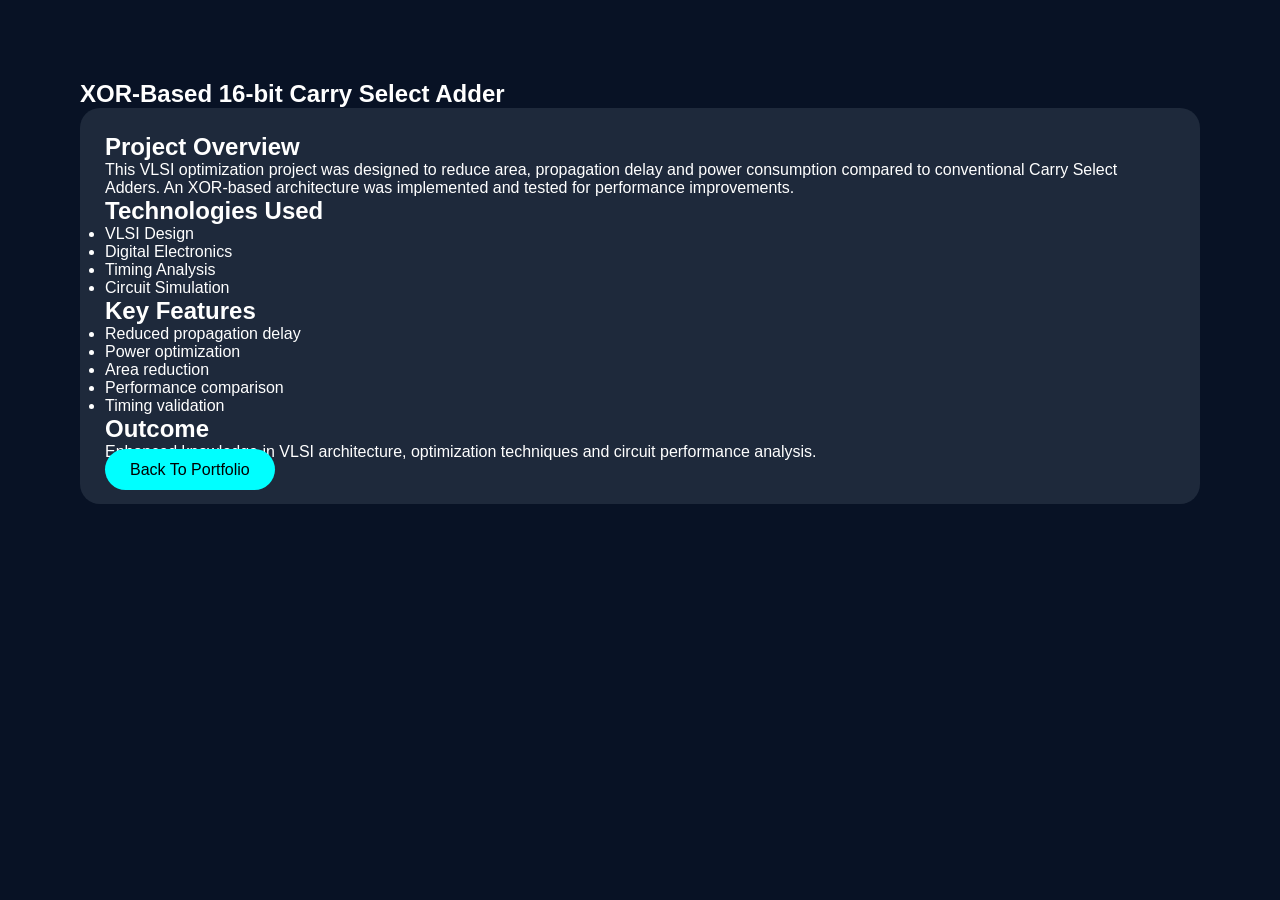
<file: carry-adder.html>
<!DOCTYPE html>
<html lang="en">

<head>

<meta charset="UTF-8">
<meta name="viewport" content="width=device-width, initial-scale=1">

<title>16-bit Carry Select Adder</title>

<link rel="stylesheet" href="style.css">

</head>

<body>

<section>

<h1>XOR-Based 16-bit Carry Select Adder</h1>

<div class="card">

<h2>Project Overview</h2>

<p>

This VLSI optimization project was designed to
reduce area, propagation delay and power consumption
compared to conventional Carry Select Adders.

An XOR-based architecture was implemented and tested
for performance improvements.

</p>

<h2>Technologies Used</h2>

<ul>

<li>VLSI Design</li>

<li>Digital Electronics</li>

<li>Timing Analysis</li>

<li>Circuit Simulation</li>

</ul>

<h2>Key Features</h2>

<ul>

<li>Reduced propagation delay</li>

<li>Power optimization</li>

<li>Area reduction</li>

<li>Performance comparison</li>

<li>Timing validation</li>

</ul>

<h2>Outcome</h2>

<p>

Enhanced knowledge in VLSI architecture,
optimization techniques and circuit performance analysis.

</p>

<a href="index.html" class="btn">

Back To Portfolio

</a>

</div>

</section>

</body>

</html>
</file>
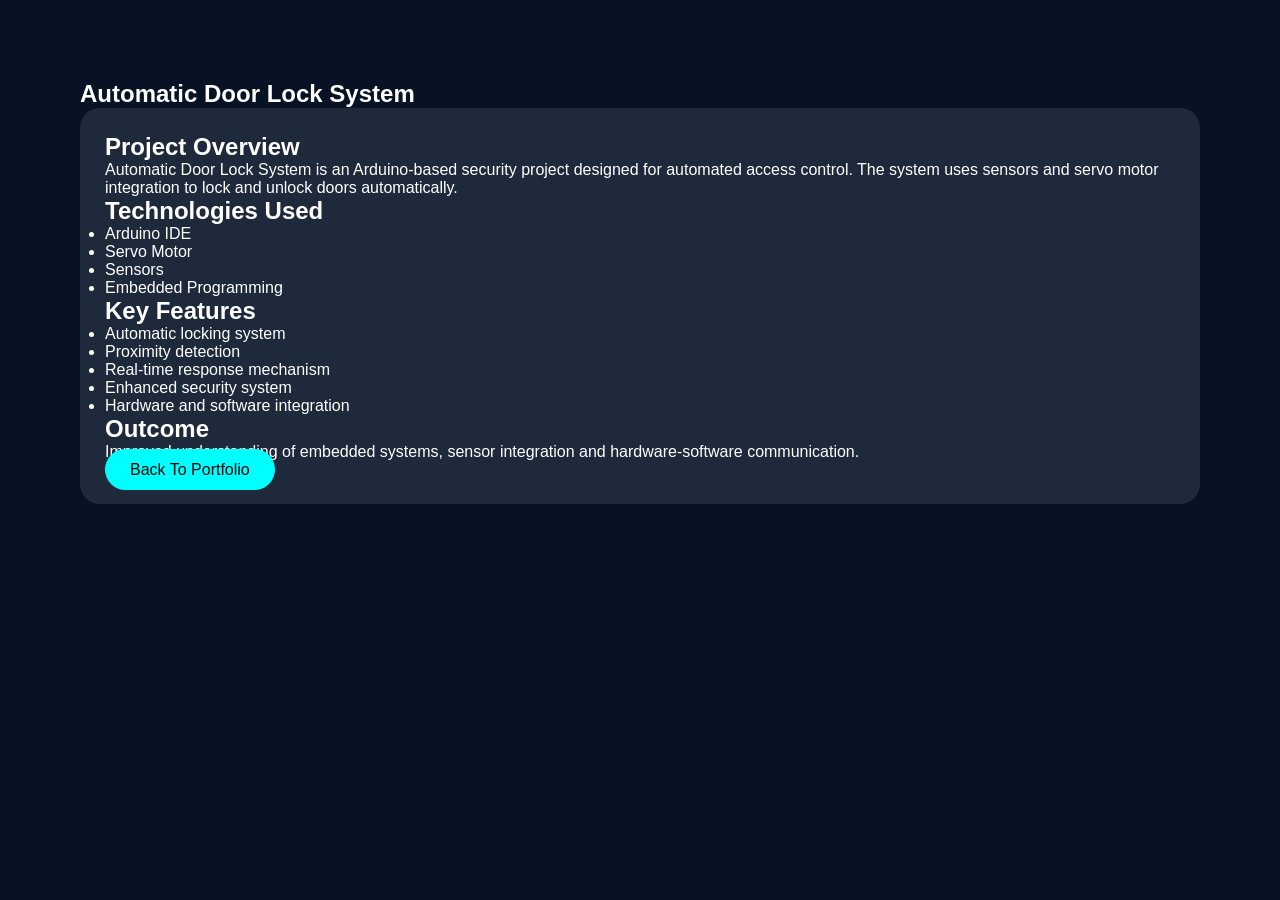
<file: door-lock.html>
<!DOCTYPE html>
<html lang="en">

<head>

<meta charset="UTF-8">
<meta name="viewport" content="width=device-width, initial-scale=1">

<title>Automatic Door Lock</title>

<link rel="stylesheet" href="style.css">

</head>

<body>

<section>

<h1>Automatic Door Lock System</h1>

<div class="card">

<h2>Project Overview</h2>

<p>

Automatic Door Lock System is an Arduino-based
security project designed for automated access control.

The system uses sensors and servo motor integration
to lock and unlock doors automatically.

</p>

<h2>Technologies Used</h2>

<ul>

<li>Arduino IDE</li>

<li>Servo Motor</li>

<li>Sensors</li>

<li>Embedded Programming</li>

</ul>

<h2>Key Features</h2>

<ul>

<li>Automatic locking system</li>

<li>Proximity detection</li>

<li>Real-time response mechanism</li>

<li>Enhanced security system</li>

<li>Hardware and software integration</li>

</ul>

<h2>Outcome</h2>

<p>

Improved understanding of embedded systems,
sensor integration and hardware-software communication.

</p>

<a href="index.html" class="btn">

Back To Portfolio

</a>

</div>

</section>

</body>

</html>
</file>
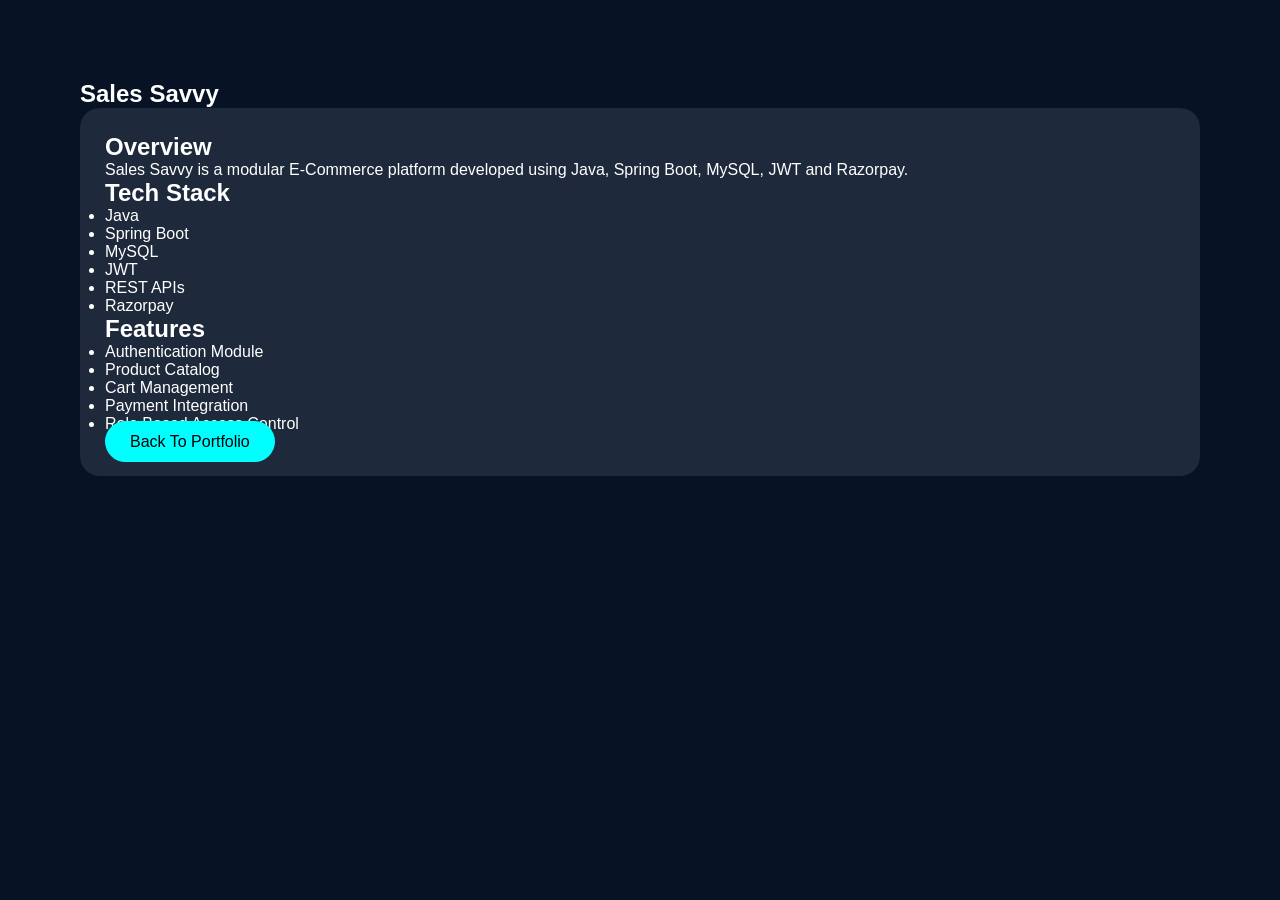
<file: sales-savvy.html>
<!DOCTYPE html>
<html>

<head>

<title>Sales Savvy</title>

<link rel="stylesheet"
href="style.css">

</head>

<body>

<section>

<h1>Sales Savvy</h1>

<div class="card">

<h2>Overview</h2>

<p>

Sales Savvy is a modular E-Commerce platform developed
using Java, Spring Boot, MySQL, JWT and Razorpay.

</p>

<h2>Tech Stack</h2>

<ul>

<li>Java</li>
<li>Spring Boot</li>
<li>MySQL</li>
<li>JWT</li>
<li>REST APIs</li>
<li>Razorpay</li>

</ul>


<h2>Features</h2>

<ul>

<li>Authentication Module</li>
<li>Product Catalog</li>
<li>Cart Management</li>
<li>Payment Integration</li>
<li>Role Based Access Control</li>

</ul>

<a href="index.html"
class="btn">

Back To Portfolio

</a>

</div>

</section>

</body>

</html>
</file>
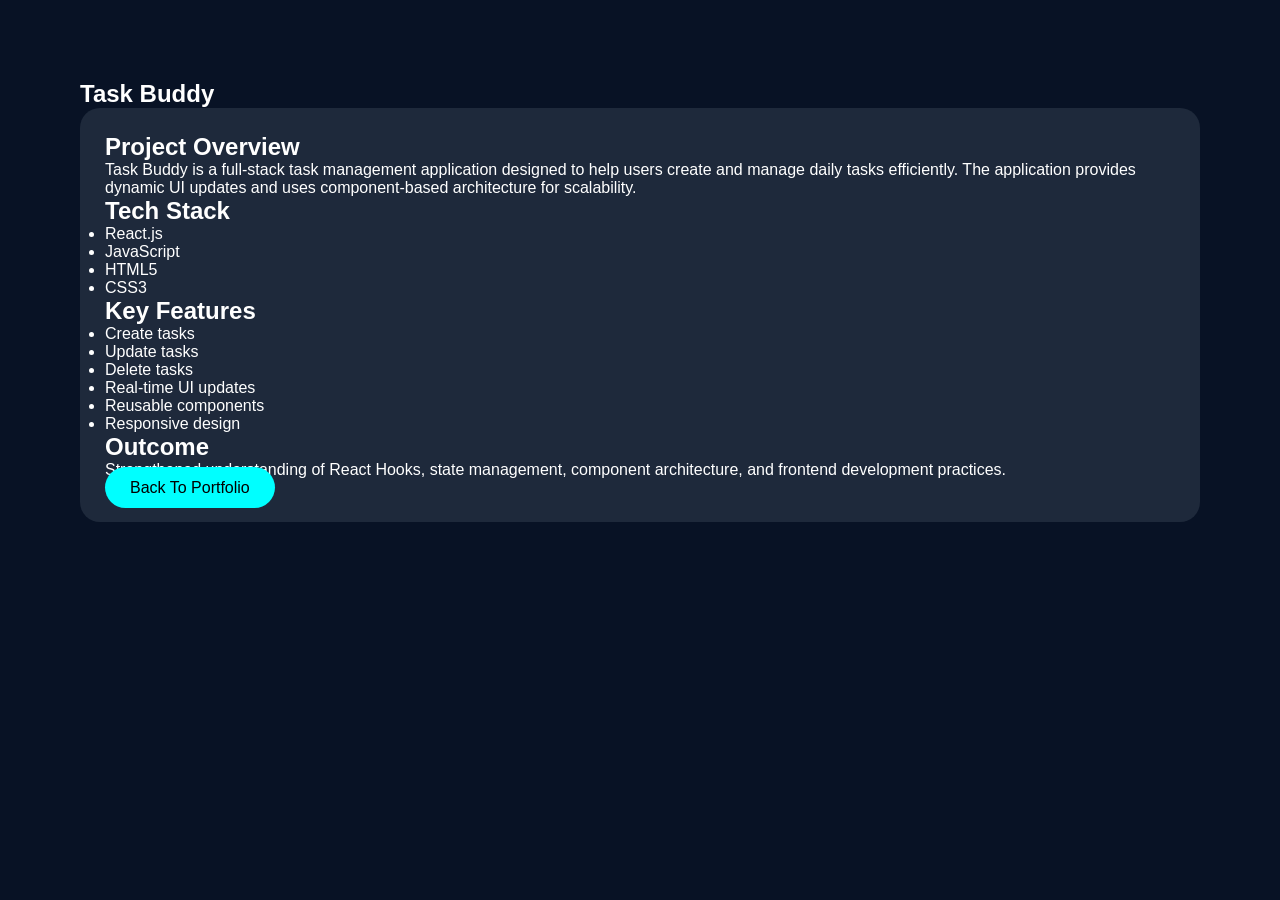
<file: task-buddy.html>
<!DOCTYPE html>
<html lang="en">

<head>

<meta charset="UTF-8">
<meta name="viewport" content="width=device-width, initial-scale=1">

<title>Task Buddy</title>

<link rel="stylesheet" href="style.css">

</head>

<body>

<section>

<h1>Task Buddy</h1>

<div class="card">

<h2>Project Overview</h2>

<p>

Task Buddy is a full-stack task management application
designed to help users create and manage daily tasks efficiently.

The application provides dynamic UI updates and uses
component-based architecture for scalability.

</p>

<h2>Tech Stack</h2>

<ul>

<li>React.js</li>
<li>JavaScript</li>
<li>HTML5</li>
<li>CSS3</li>

</ul>

<h2>Key Features</h2>

<ul>

<li>Create tasks</li>

<li>Update tasks</li>

<li>Delete tasks</li>

<li>Real-time UI updates</li>

<li>Reusable components</li>

<li>Responsive design</li>

</ul>

<h2>Outcome</h2>

<p>

Strengthened understanding of React Hooks,
state management, component architecture,
and frontend development practices.

</p>

<a href="index.html" class="btn">

Back To Portfolio

</a>

</div>

</section>

</body>

</html>
</file>
<file: style.css>
*{
margin:0;
padding:0;
box-sizing:border-box;
font-family:Arial;
scroll-behavior:smooth;
}

body{
background:#081225;
color:white;
}

header{
position:fixed;
width:100%;
padding:20px;
background:#111827;
}

nav{
display:flex;
justify-content:space-between;
}

nav ul{
display:flex;
list-style:none;
gap:20px;
}

nav a{
color:white;
text-decoration:none;
}

.logo{
color:cyan;
font-size:24px;
font-weight:bold;
}

.hero{
height:100vh;
display:flex;
justify-content:space-around;
align-items:center;
padding:100px;
}

.profile{
width:300px;
border-radius:50%;
box-shadow:0 0 30px cyan;
}

section{
padding:80px;
}

.grid{
display:grid;
grid-template-columns:repeat(auto-fit,minmax(250px,1fr));
gap:20px;
}

.card{
background:#1e293b;
padding:25px;
border-radius:20px;
transition:.5s;
}

.card:hover{
transform:translateY(-10px);
box-shadow:0 0 20px cyan;
}

.btn{
padding:12px 25px;
background:cyan;
border-radius:30px;
color:black;
text-decoration:none;
}

.social{
padding:15px;
background:#1e293b;
border-radius:50%;
margin-left:10px;
color:white;
}

.project-link{
text-decoration:none;
color:white;
}
</file>
